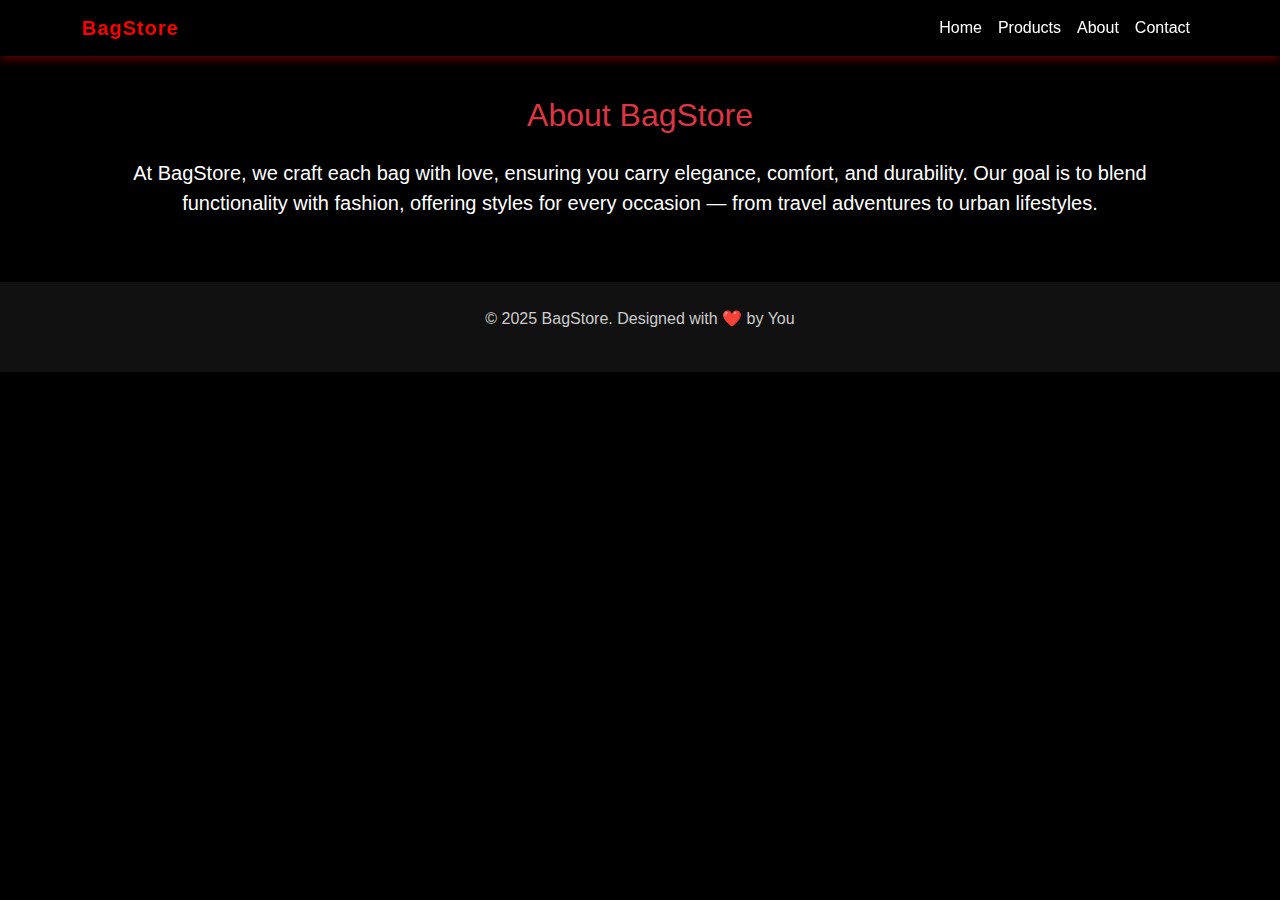
<file: about.html>
<!DOCTYPE html>
<html lang="en">
<head>
  <meta charset="UTF-8">
  <meta name="viewport" content="width=device-width, initial-scale=1.0">
  <title>About - BagStore</title>
  <link href="https://cdn.jsdelivr.net/npm/bootstrap@5.3.3/dist/css/bootstrap.min.css" rel="stylesheet">
  <link href="style.css" rel="stylesheet">
</head>
<body>
<nav class="navbar navbar-expand-lg navbar-dark fixed-top">
  <div class="container">
    <a class="navbar-brand" href="index.html">BagStore</a>
    <ul class="navbar-nav ms-auto">
      <li class="nav-item"><a class="nav-link" href="index.html">Home</a></li>
      <li class="nav-item"><a class="nav-link" href="products.html">Products</a></li>
      <li class="nav-item"><a class="nav-link active" href="about.html">About</a></li>
      <li class="nav-item"><a class="nav-link" href="contact.html">Contact</a></li>
    </ul>
  </div>
</nav>

<section class="about text-center py-5 mt-5">
  <div class="container">
    <h2 class="text-danger mb-4">About BagStore</h2>
    <p class="lead">At BagStore, we craft each bag with love, ensuring you carry elegance, comfort, and durability. Our goal is to blend functionality with fashion, offering styles for every occasion — from travel adventures to urban lifestyles.</p>
  </div>
</section>

<footer>
  <p>© 2025 BagStore. Designed with ❤️ by You</p>
</footer>
</body>
</html>
</file>
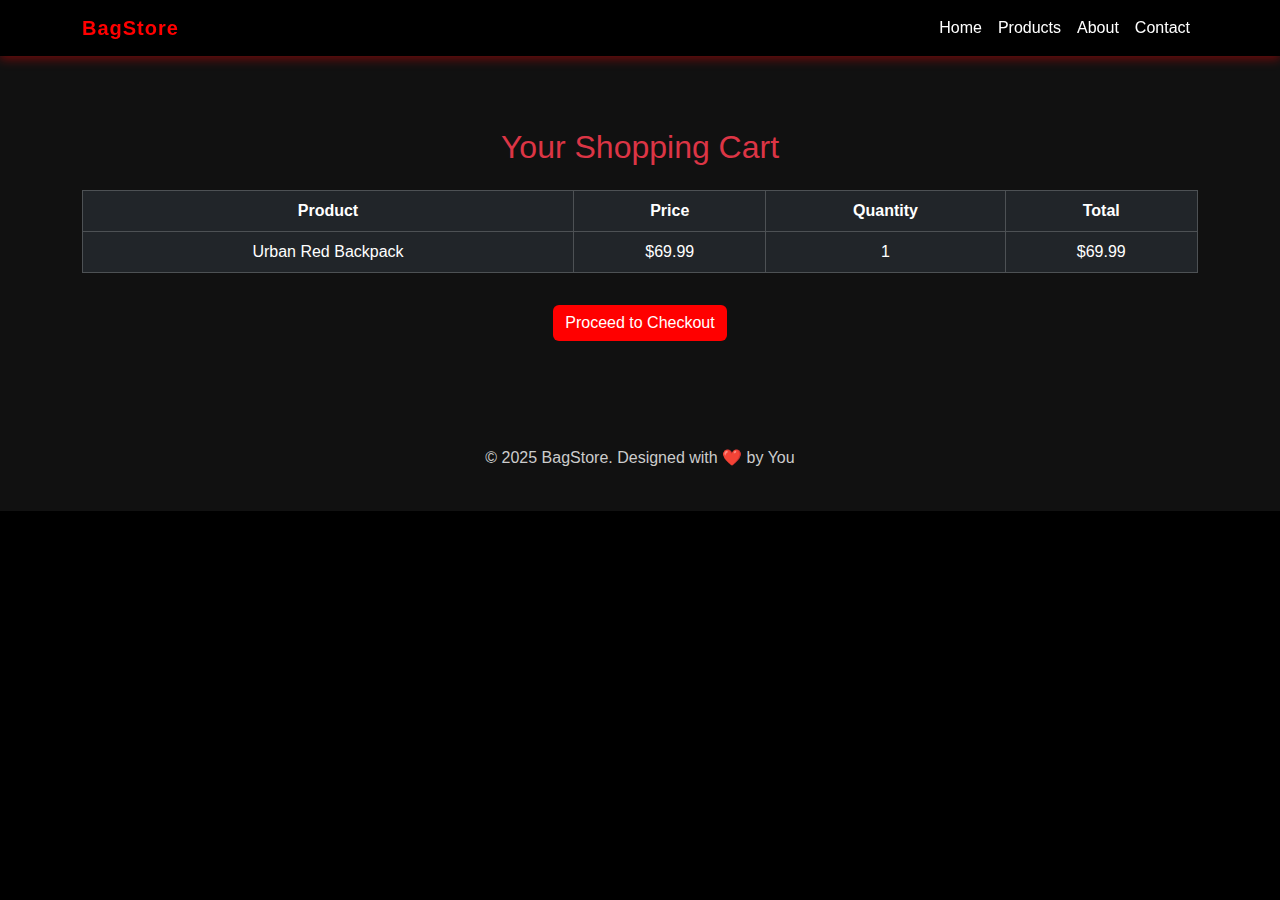
<file: cart.html>
<!DOCTYPE html>
<html lang="en">
<head>
  <meta charset="UTF-8">
  <meta name="viewport" content="width=device-width, initial-scale=1.0">
  <title>Cart - BagStore</title>
  <link href="https://cdn.jsdelivr.net/npm/bootstrap@5.3.3/dist/css/bootstrap.min.css" rel="stylesheet">
  <link href="style.css" rel="stylesheet">
</head>
<body>
<nav class="navbar navbar-expand-lg navbar-dark fixed-top">
  <div class="container">
    <a class="navbar-brand" href="index.html">BagStore</a>
    <ul class="navbar-nav ms-auto">
      <li class="nav-item"><a class="nav-link" href="index.html">Home</a></li>
      <li class="nav-item"><a class="nav-link" href="products.html">Products</a></li>
      <li class="nav-item"><a class="nav-link" href="about.html">About</a></li>
      <li class="nav-item"><a class="nav-link" href="contact.html">Contact</a></li>
    </ul>
  </div>
</nav>

<section class="product-section text-center mt-5">
  <div class="container">
    <h2 class="text-danger mb-4">Your Shopping Cart</h2>
    <table class="table table-dark table-bordered">
      <thead>
        <tr>
          <th>Product</th>
          <th>Price</th>
          <th>Quantity</th>
          <th>Total</th>
        </tr>
      </thead>
      <tbody>
        <tr>
          <td>Urban Red Backpack</td>
          <td>$69.99</td>
          <td>1</td>
          <td>$69.99</td>
        </tr>
      </tbody>
    </table>
    <button class="btn btn-buy mt-3">Proceed to Checkout</button>
  </div>
</section>

<footer>
  <p>© 2025 BagStore. Designed with ❤️ by You</p>
</footer>
</body>
</html>
</file>
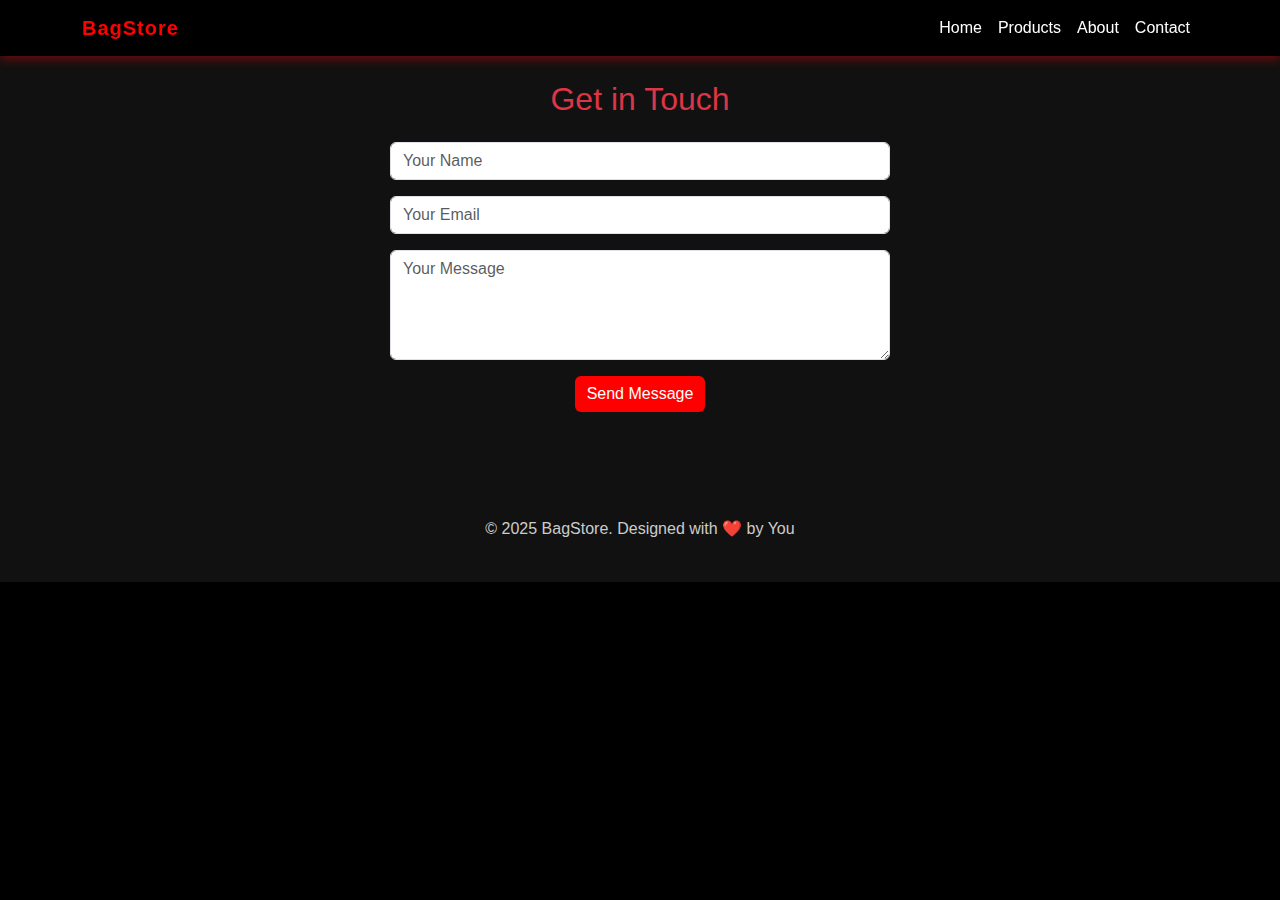
<file: contact.html>
<!DOCTYPE html>
<html lang="en">
<head>
  <meta charset="UTF-8">
  <meta name="viewport" content="width=device-width, initial-scale=1.0">
  <title>Contact - BagStore</title>
  <link href="https://cdn.jsdelivr.net/npm/bootstrap@5.3.3/dist/css/bootstrap.min.css" rel="stylesheet">
  <link href="style.css" rel="stylesheet">
</head>
<body>
<nav class="navbar navbar-expand-lg navbar-dark fixed-top">
  <div class="container">
    <a class="navbar-brand" href="index.html">BagStore</a>
    <ul class="navbar-nav ms-auto">
      <li class="nav-item"><a class="nav-link" href="index.html">Home</a></li>
      <li class="nav-item"><a class="nav-link" href="products.html">Products</a></li>
      <li class="nav-item"><a class="nav-link" href="about.html">About</a></li>
      <li class="nav-item"><a class="nav-link active" href="contact.html">Contact</a></li>
    </ul>
  </div>
</nav>

<section class="product-section">
  <div class="container text-center">
    <h2 class="text-danger mb-4">Get in Touch</h2>
    <form class="mx-auto" style="max-width: 500px;">
      <div class="mb-3">
        <input type="text" class="form-control" placeholder="Your Name" required>
      </div>
      <div class="mb-3">
        <input type="email" class="form-control" placeholder="Your Email" required>
      </div>
      <div class="mb-3">
        <textarea class="form-control" rows="4" placeholder="Your Message"></textarea>
      </div>
      <button type="submit" class="btn btn-buy">Send Message</button>
    </form>
  </div>
</section>

<footer>
  <p>© 2025 BagStore. Designed with ❤️ by You</p>
</footer>
</body>
</html>
</file>
<file: style.css>
* {
  margin: 0;
  padding: 0;
  box-sizing: border-box;
  font-family: 'Poppins', sans-serif;
  scroll-behavior: smooth;
}

body {
  background-color: #000;
  color: #fff;
}

/* Navbar */
.navbar {
  background: rgba(0, 0, 0, 0.95);
  box-shadow: 0 3px 10px rgba(255, 0, 0, 0.4);
}
.navbar-brand {
  color: #ff0000 !important;
  font-weight: 700;
  letter-spacing: 1px;
}
.nav-link {
  color: #fff !important;
  transition: 0.3s;
}
.nav-link:hover {
  color: #ff0000 !important;
}
.cart-icon {
  position: relative;
  color: #ff0000;
  font-size: 1.4rem;
}
.cart-badge {
  position: absolute;
  top: -5px;
  right: -8px;
  background: #ff0000;
  color: #fff;
  font-size: 10px;
  border-radius: 50%;
  padding: 2px 5px;
}

/* Parallax Hero */
.parallax {
  background: url('https://images.unsplash.com/photo-1618354691434-78e2f9740cc1?auto=format&fit=crop&w=1200&q=80') no-repeat center center/cover;
  min-height: 100vh;
  display: flex;
  flex-direction: column;
  justify-content: center;
  align-items: center;
  text-align: center;
}
.parallax h1 {
  font-size: 3.5rem;
  color: #ff0000;
  animation: fadeInDown 1.2s ease;
}
.parallax p {
  color: #fff;
  font-size: 1.2rem;
  animation: fadeInUp 1.5s ease;
}
@keyframes fadeInDown {
  from {opacity: 0; transform: translateY(-40px);}
  to {opacity: 1; transform: translateY(0);}
}
@keyframes fadeInUp {
  from {opacity: 0; transform: translateY(40px);}
  to {opacity: 1; transform: translateY(0);}
}

/* Buttons */
.btn-buy {
  background-color: #ff0000;
  color: #fff;
  border: none;
  transition: 0.3s;
}
.btn-buy:hover {
  background-color: #cc0000;
}

/* Product Section */
.product-section {
  background-color: #111;
  padding: 80px 0;
}
.card {
  background: #1a1a1a;
  border: 1px solid #ff0000;
  border-radius: 15px;
  transition: 0.4s;
}
.card:hover {
  transform: translateY(-8px);
  box-shadow: 0 8px 20px rgba(255, 0, 0, 0.3);
}

/* Footer */
footer {
  background-color: #111;
  text-align: center;
  padding: 25px 0;
  color: #ccc;
}
footer a {
  color: #ff0000;
  text-decoration: none;
}
</file>
